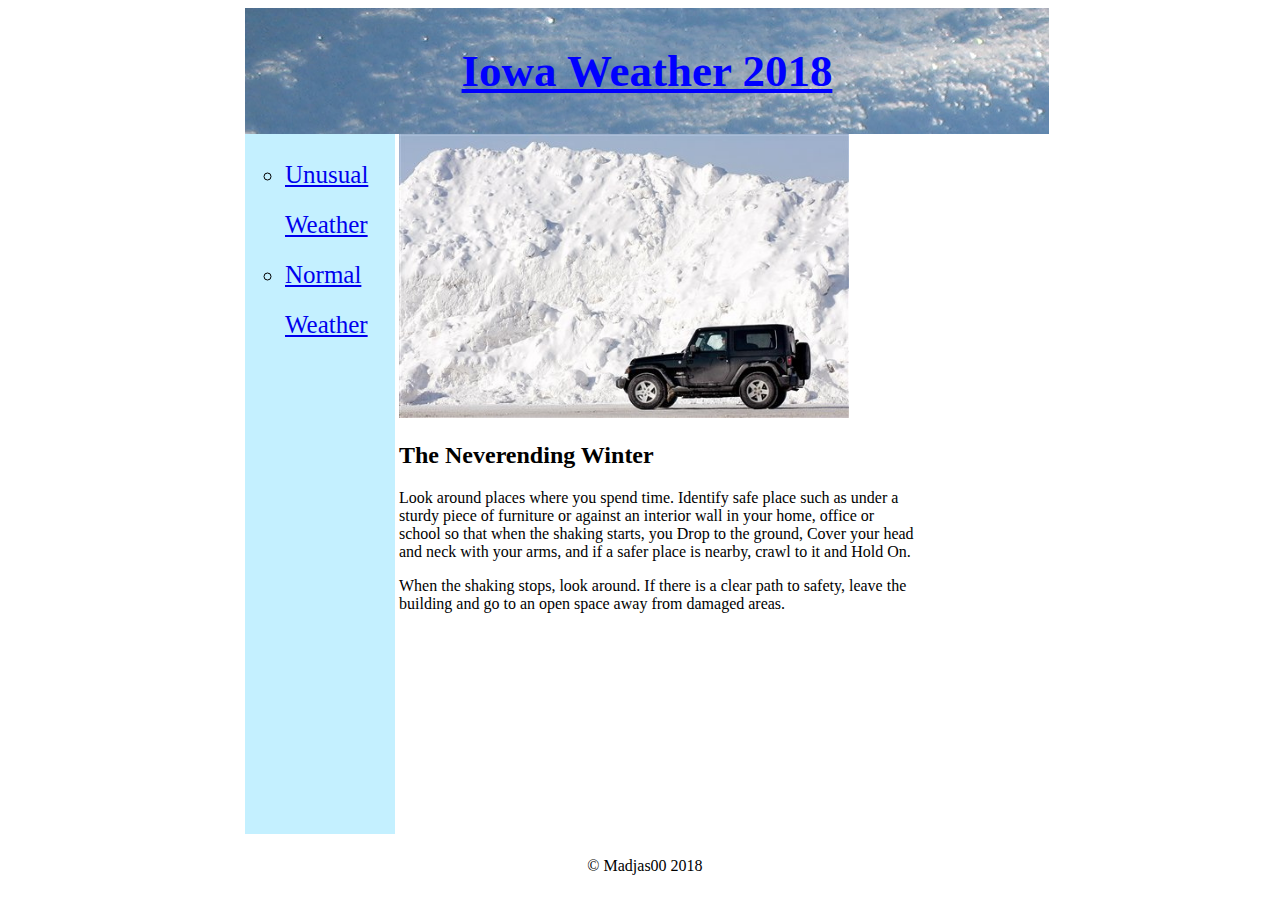
<file: index.html>
<!DOCTYPE html>
<html>
    <head>
        <title>Code 101 Template</title>
        <link rel="stylesheet" href="thundersnow.css">
    </head>

    <body>
<div class=wrapper>
        <header>
            <h1>Iowa Weather 2018</h1>
        </header>

        <nav>
            <ul>
              <li><a href="unusual_weather.html">Unusual Weather</a></li>
              <li><a href="normalweather.html">Normal Weather</a></li>
            </ul>
        </nav>

        <section>
            <img src="img/snowcar.jpg" width=450 /> <br />
                <article>
                  <h2>The Neverending Winter</h2>
                  <p>
                  Look around places where you spend time.  Identify safe place such as under a sturdy piece of furniture or against an interior wall
                  in your home, office or school so that when the shaking starts, you Drop to the ground, Cover your head and neck with your arms, and
                  if a safer place is nearby, crawl to it and Hold On.
                  </p>
                  <p>
                  When the shaking stops, look around. If there is a clear path to safety, leave the building and go to an open space away from damaged
                  areas.
                  </p>
                </article>
        </section>
        <aside>
          </a>
        </aside>
        <footer>
        &#169; Madjas00 2018
        </footer>
</div>
    </body>
</html>
</file>
<file: thundersnow.css>
html {
  height: 100%;
  background-color: white;
  width: 100%
}

body {
  height: 100%;
}

.wrapper{
  margin: 0 auto;
  width: 790px;
}

header {
  padding: 7px;
  display: block;
  width: 790px;
  text-align: center;
  background-image: url("img/snow.jpg");
}

h1{

  font-size: 45px;
  color: blue;
  text-decoration: underline;

}
nav {
  line-height:2;
  background-color:#c4f0ff;
  width:150px;
  display: inline-block;
  vertical-align: top;
  height:700px
}

nav ul {
  list-style-type: circle;
  text-decoration-style: solid;
}
nav li {
  font-size: 25px
}
a {
    color: ;
}

section {
  width: 516px;
  display: inline-block;
}

aside {
  width: 125px;
  display: inline-block;
  vertical-align: top;
  background-color:;
  font-size: ;
}

aside ul {
  list-style-type: none;
}

footer {
  width: 790px;
  background-color:;
  text-align:center;
  padding:5px;
  display: block;
}
</file>
